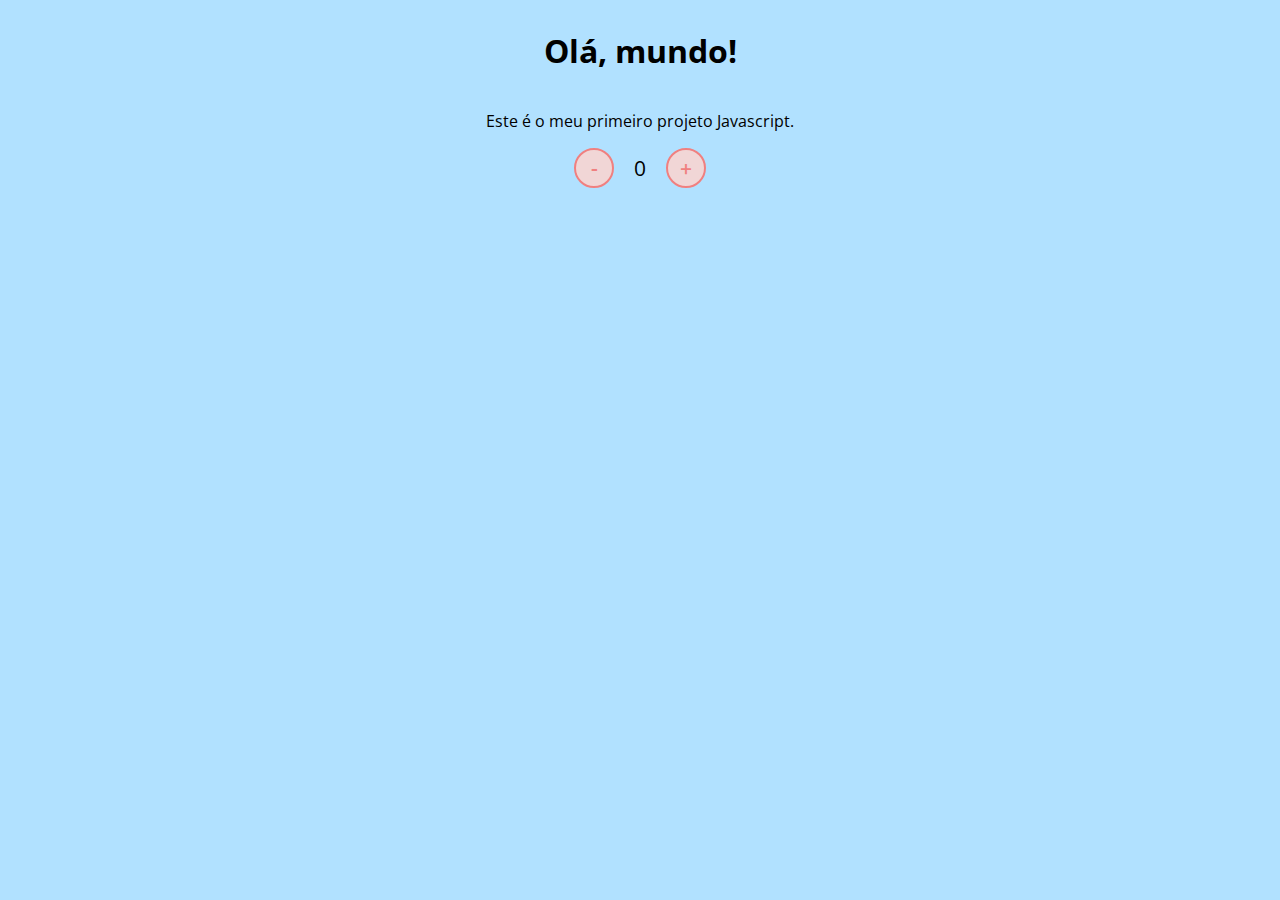
<file: Contador-js/index.html>
<!DOCTYPE html>
<html lang="pt-br">
<head>
    <meta charset="UTF-8">
    <meta name="viewport" content="width=device-width, initial-scale=1.0">
    <link rel="stylesheet" href="assets/styles.css" />
    <title>Contador</title>
</head>
<body>
    <h1>Olá, mundo!</h1>
    <p>Este é o meu primeiro projeto Javascript.</p>
    <div id="counter">
        <button name="subtrair" onclick="decrement()">-</button>
        <span id="currentNumber">0</span>
        <button name="adicionar" onclick="increment()">+</button>
    </div>
    <script src="assets/contador.js"></script>
</body>
</html>
</file>
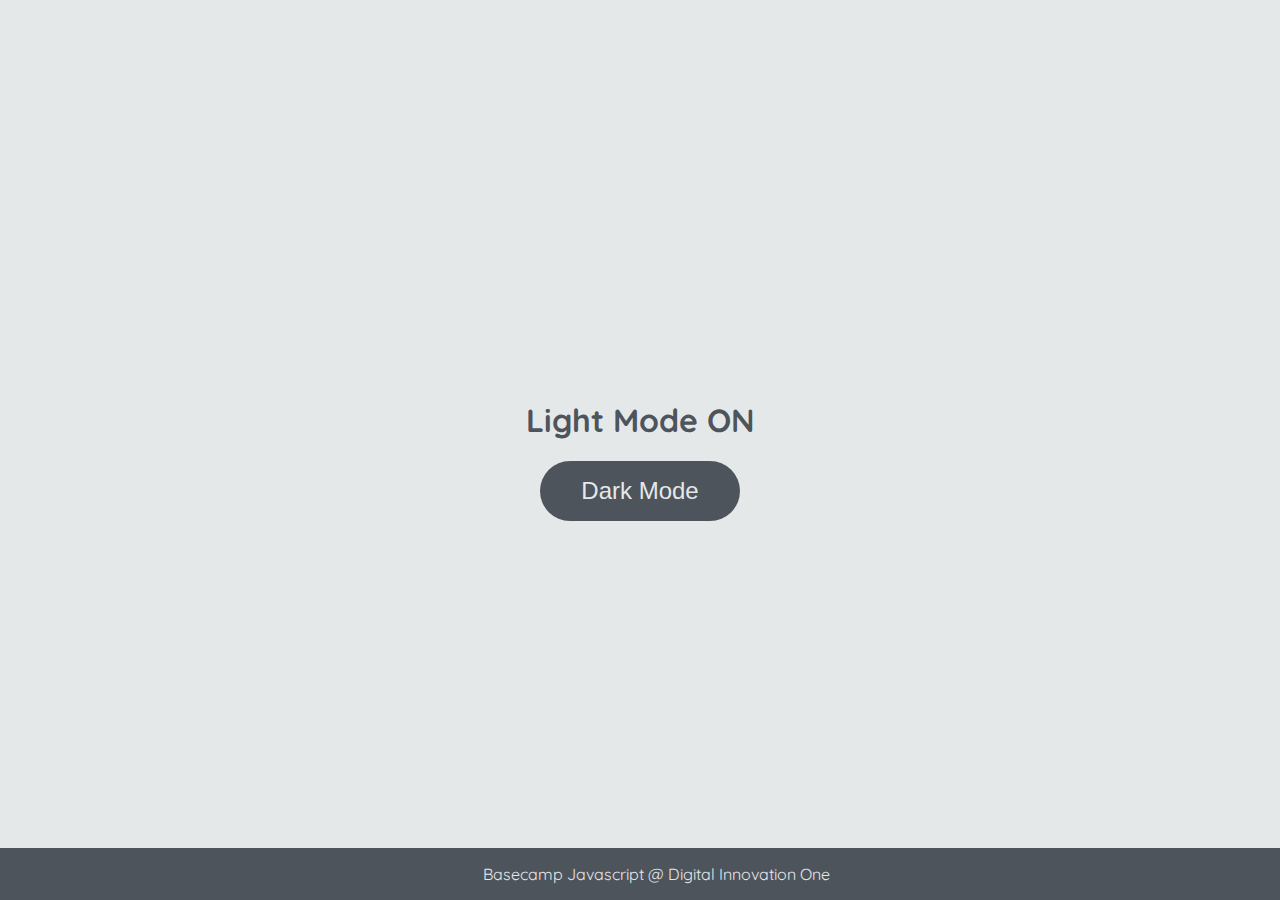
<file: Dark Mode/index.html>
<!DOCTYPE html>
<html lang="en">
	<head>
		<meta charset="UTF-8" />
		<meta http-equiv="X-UA-Compatible" content="IE=edge" />
		<meta name="viewport" content="width=device-width, initial-scale=1.0" />
		<link rel="stylesheet" href="assets/css/styles.css" />
		<title>Dark mode and Light Mode</title>
	</head>
	<body>
		<main>
			<h1 id="page-title">Light Mode ON</h1>
			<button aria-label="selecionar-modo" id="mode-selector">Dark Mode</button>
		</main>

		<footer>Basecamp Javascript @ Digital Innovation One</footer>
		<script src="assets/js/scripts.js"></script>
	</body>
</html>
</file>
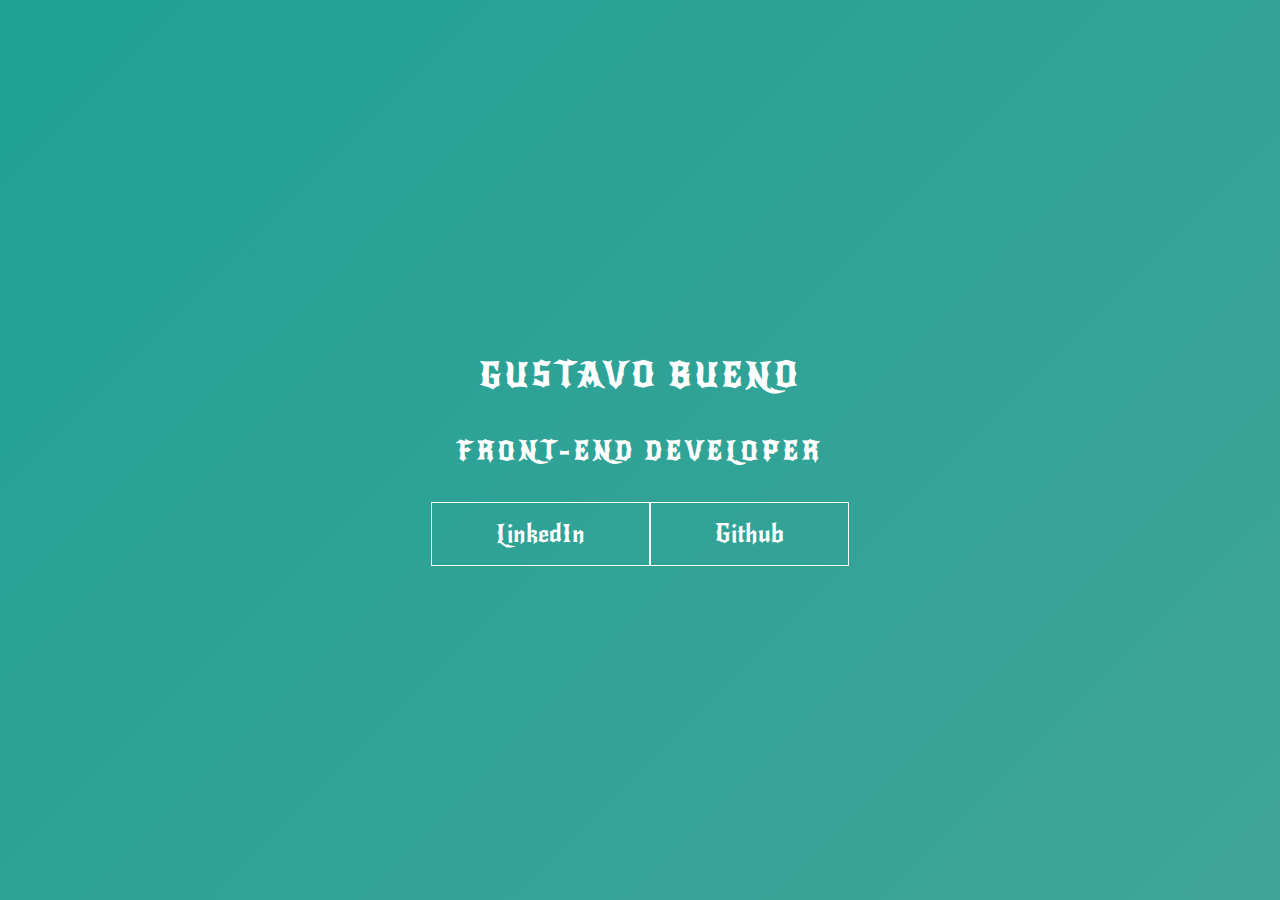
<file: key-frame/index.html>
<!DOCTYPE html>
<html lang="pt-br">

<head>
    <meta charset="UTF-8">
    <meta http-equiv="X-UA-Compatible" content="IE=edge">
    <meta name="viewport" content="width=device-width, initial-scale=1.0">
    <title>My page</title>
    <link rel="stylesheet" href="style.css">
</head>

<body>
    <div class="container">
        <h1>Gustavo Bueno</h1>
        <h2>Front-end Developer</h2>
        <div class="social">
            <a href="https://www.linkedin.com/in/gustavoarbueno/">LinkedIn</a>
            <a href="https://github.com/Guttinnz">Github</a>
        </div>
    </div>

</body>

</html>
</file>
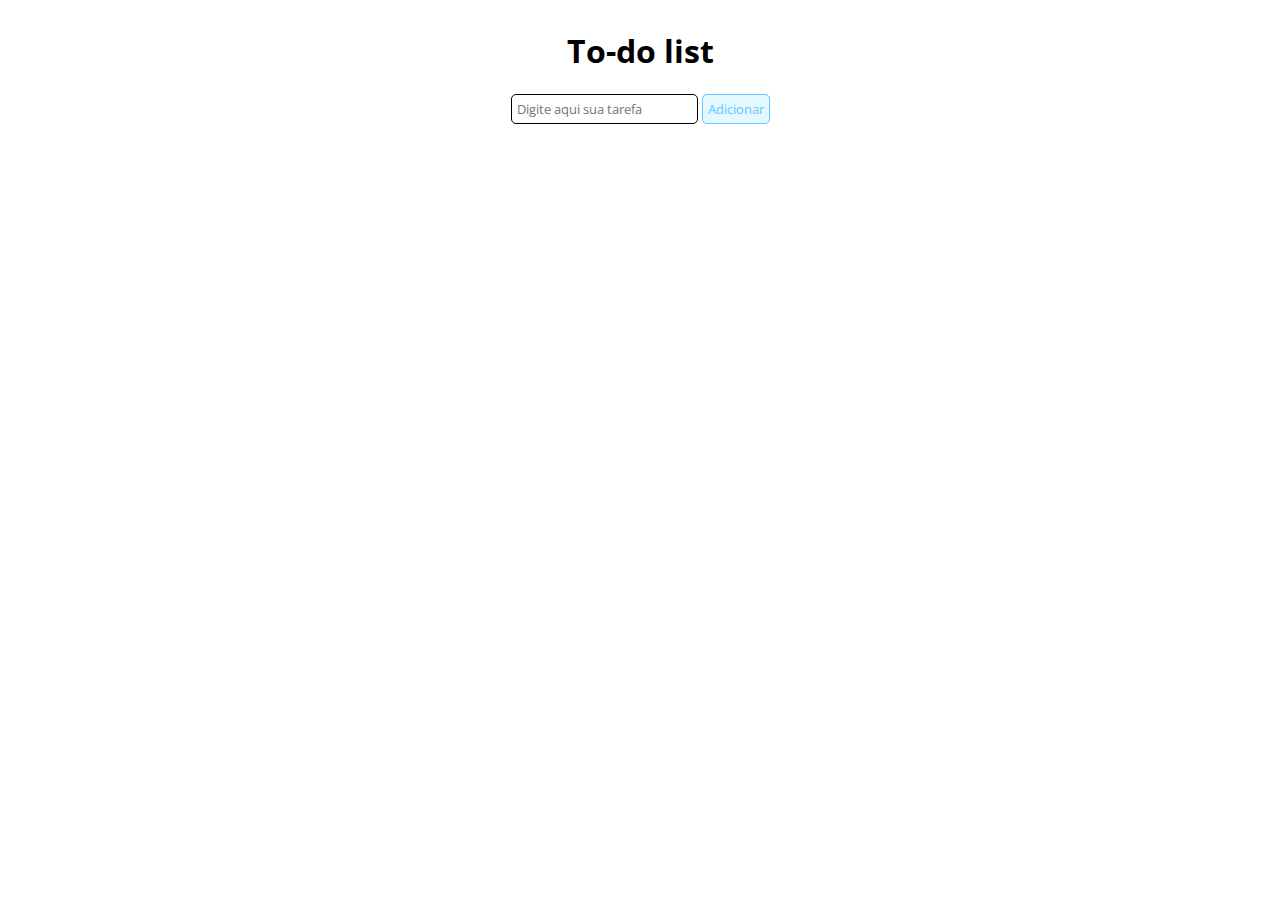
<file: To-do-list/index.html>
<!DOCTYPE html>
<html lang="pt-br">

<head>
    <meta charset="UTF-8">
    <meta name="viewport" content="width=device-width, initial-scale=1.0">
    <link rel="stylesheet" href="assets/styles.css" />
    <title>To-do list</title>
</head>

<body>
    <h1>To-do list</h1>
    <div id="list">
        <form id="task-form">
            <input id="task-input" name="tarefa" type="text" placeholder="Digite aqui sua tarefa" />
            <button type="submit">Adicionar</button>
        </form>
        <div id="tasks"></div>
    </div>
    <script src="assets/scripts.js"></script>
</body>

</html>
</file>
<file: Contador-js/assets/styles.css>
@import url('https://fonts.googleapis.com/css2?family=Open+Sans:wght@300;600&display=swap');

* {
    font-family: 'Open Sans', sans-serif;
}

body {
    display: flex;
    align-items: center;
    justify-content: center;
    flex-direction: column;
    background-color: rgb(177, 225, 255);
}

button {
    height: 40px;
    width: 40px;
    border-radius: 50%;
    border: 2px solid lightcoral;
    background-color: rgb(241, 214, 214);
    color: lightcoral;
    font-size: 16pt;
    font-weight: 600;
    text-align: center;
}

#counter {
    display: flex;
}

#currentNumber {
    display: flex;
    align-items: center;
    margin: 0 20px;
    font-size: 16pt;
}
</file>
<file: Dark Mode/assets/css/styles.css>
@import url('https://fonts.googleapis.com/css2?family=Quicksand:wght@300;400;600&display=swap');

body {
	background-color: #e5e8e8;
	color: #4e545c;
	margin: 0;
	font-family: 'Quicksand';
}

body.dark-mode {
	background-color: #000401;
	color: #e5e8e8;
}

main {
	height: 100vh;
	width: 100%;
	display: flex;
	flex-direction: column;
	align-items: center;
	justify-content: center;
}

footer {
	width: 100%;
	background-color: #4e545c;
	padding: 16px;
	color: #e5e8e8;
	position: fixed;
	bottom: 0;
	text-align: center;
	font-weight: 400;
}

footer.dark-mode {
	background-color: #8d9797;
	color: #000401;
}

button {
	border-radius: 40px;
	font-size: 1.5rem;
	height: 60px;
	width: 200px;
	border: none;
	background-color: #4e545c;
	color: #e5e8e8;
	transition: all 0.5s linear;
}

button:hover {
	background-color: #000401;
}

button.dark-mode {
	background-color: #e5e8e8;
	color: #4e545c;
}

button.dark-mode:hover {
	background-color: #4e545c;
	color: #e5e8e8;
}
</file>
<file: key-frame/style.css>
@import url('https://fonts.googleapis.com/css2?family=New+Rocker&display=swap');

body {
    margin: 0;
    padding: 0;
    color: #ffffff;
    font-family: 'new rocker', sans-serif;
}

.container {
    height: 100vh;
    width: 100%;
    background: linear-gradient(-45deg, #5e0878, #085078, #4ca59b, #1fa194);
    background-size: 400% 400%;
    display: flex;
    flex-direction: column;
    justify-content: center;
    align-items: center;
    animation: backgroundTransition 8s ease-in-out infinite;
}

h1 {
    text-transform: uppercase;
    letter-spacing: 4px;
}

h2 {
    text-transform: uppercase;
    letter-spacing: 4px;
}

.social {
    margin-top: 1rem;
    display: flex;
}

a {
    text-decoration: none;
    color: #ffffff;
    font-size: 24px;
    padding: 1rem 4rem;
    border: 1px solid #ffffff;
    min-width: 4rem;
    display: flex;
    justify-content: center;
    align-items: center;
    transition: 5s cubic-bezier(0.55, 0,025, 0.675, 0,97);
}

a:hover {
    color: #085078;
    background-color: #ffffff;
}

@keyframes backgroundTransition {
    0% {
        background-position: 0% 80%;
    }
    50% {
        background-position: 80% 100%;
    }
    100% {
        background-position: 0% 90%;
    }
}
</file>
<file: To-do-list/assets/styles.css>
@import url("https://fonts.googleapis.com/css2?family=Open+Sans:wght@300;600&display=swap");

* {
  font-family: "Open Sans", sans-serif;
}

body {
  display: flex;
  align-items: center;
  justify-content: center;
  flex-direction: column;
}

button {
  border: 1px solid rgb(105, 197, 255);
  border-radius: 5px;
  background-color: rgb(227, 248, 255);
  color: rgb(105, 197, 255);
  text-align: center;
  padding: 5px;
}

input[type="text"] {
  padding: 5px;
  border-radius: 5px;
  border: 1px solid black;
}

#tasks {
  display: flex;
  flex-direction: column;
  margin-top: 20px;
}

.task-item {
  display: flex;
  align-items: center;
  margin-bottom: 10px;
}

:checked + label {
  text-decoration: line-through;
  color: grey;
}
</file>
